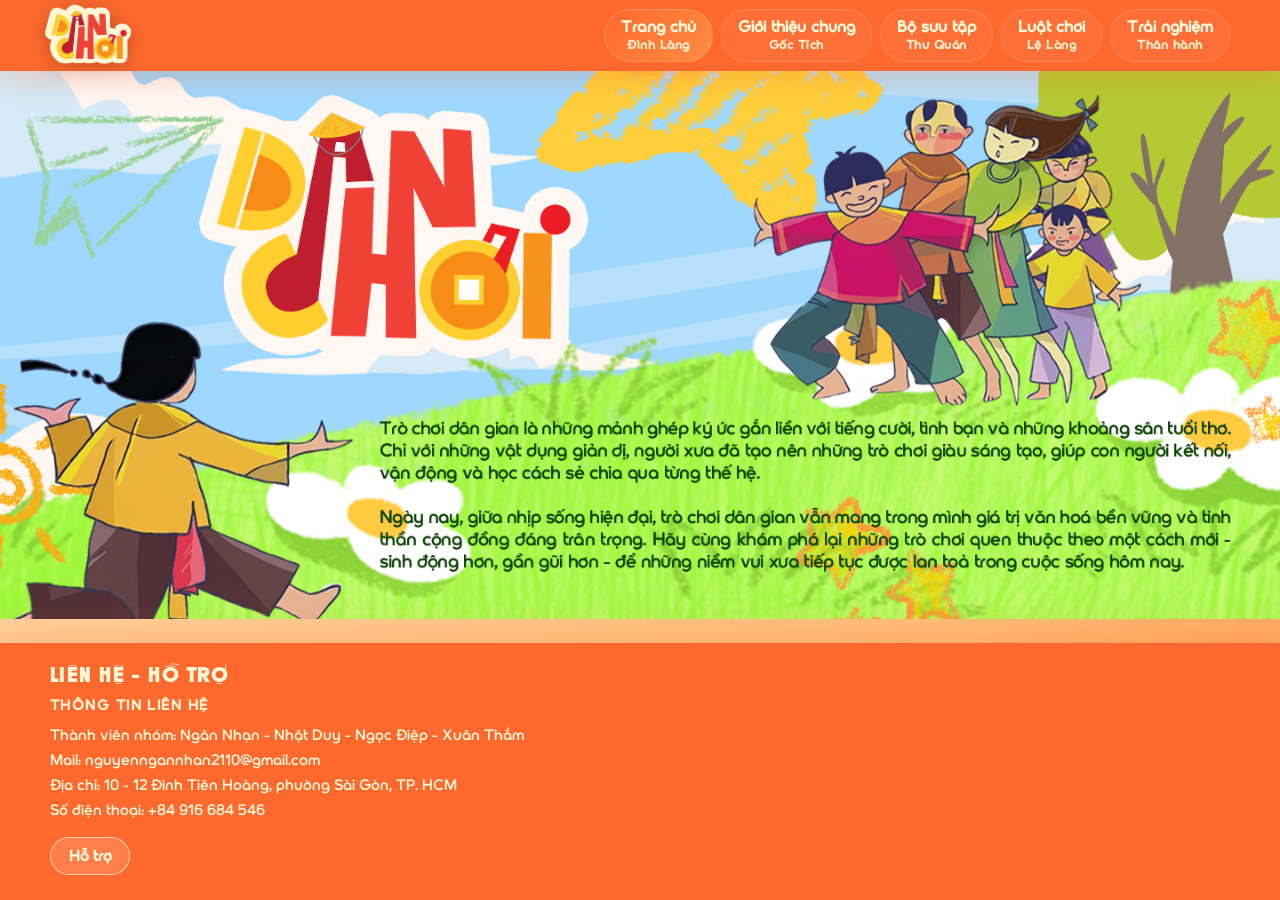
<file: index.html>
<!doctype html>
<html lang="vi">
  <head>
    <meta charset="UTF-8" />
    <meta name="viewport" content="width=device-width, initial-scale=1.0" />
    <link rel="icon" type="image/png" href="typo web.png" />
    <title>Dân Chơi - Trang chủ</title>
    <link rel="stylesheet" href="assets/css/style.css?v=20260408-66" />
  </head>
  <body>
    <header class="site-header">
      <div class="container">
        <h1><a href="index.html" aria-label="Về trang chủ"><img class="site-logo" src="typo web.png" alt="Dân gian" /></a></h1>
        <nav class="site-nav">
          <a href="index.html" class="active">Trang chủ<br /><small>Đình Làng</small></a>
          <a href="pages/goc-tich.html">Giới thiệu chung<br /><small>Gốc Tích</small></a>
          <a href="pages/phan-loai.html">Bộ sưu tập<br /><small>Thư Quán</small></a>
          <a href="pages/luat-choi.html">Luật chơi<br /><small>Lệ Làng</small></a>
          <a href="pages/trai-nghiem.html">Trải nghiệm<br /><small>Thân hành</small></a>
        </nav>
      </div>
    </header>

    <main class="home-banner" aria-label="Banner trang chủ">
      <img src="assets/images/dân chơi trang chủ 3.png" alt="Banner trò chơi dân gian" />
    </main>

    <footer class="site-footer">
      <div class="container">
        <h3>LIÊN HỆ - HỖ TRỢ</h3>
        <p class="site-footer__label">THÔNG TIN LIÊN HỆ</p>
        <ul class="site-footer__list">
          <li>Thành viên nhóm: Ngân Nhạn - Nhật Duy - Ngọc Điệp - Xuân Thắm</li>
          <li>Mail: nguyenngannhan2110@gmail.com</li>
          <li>Địa chỉ: 10 - 12 Đinh Tiên Hoàng, phường Sài Gòn, TP. HCM</li>
          <li>Số điện thoại: +84 916 684 546</li>
        </ul>
        <button type="button" class="site-footer__support-btn" data-support-open>Hỗ trợ</button>
      </div>
    </footer>

    <div class="support-modal" data-support-modal hidden>
      <div class="support-modal__dialog" role="dialog" aria-modal="true" aria-labelledby="support-modal-title">
        <button type="button" class="support-modal__close" aria-label="Đóng" data-support-close>&times;</button>
        <h3 id="support-modal-title">HỖ TRỢ</h3>
        <p>Trong trường hợp cần được hỗ trợ hoặc muốn đóng góp cho dự án, mời bạn điền các thông tin dưới đây để được hỗ trợ trong thời gian sớm nhất. Nhóm xin chân thành cảm ơn bạn!</p>
        <form class="support-modal__form" data-support-form>
          <label for="support-name">Họ tên:</label>
          <input id="support-name" name="name" type="text" required />

          <label for="support-phone">Số điện thoại:</label>
          <input id="support-phone" name="phone" type="tel" required />

          <label for="support-email">Email:</label>
          <input id="support-email" name="email" type="email" required />

          <label for="support-message">Hãy để lại lời nhắn cho chúng mình:</label>
          <textarea id="support-message" name="message" rows="4" required></textarea>

          <button type="submit" class="support-modal__submit">Gửi</button>
          <p class="support-modal__success" data-support-success hidden>Gửi thông tin thành công. Cảm ơn bạn đã liên hệ!</p>
        </form>
      </div>
    </div>

    <script src="assets/js/main.js?v=20260407-10"></script>
  </body>
</html>
</file>
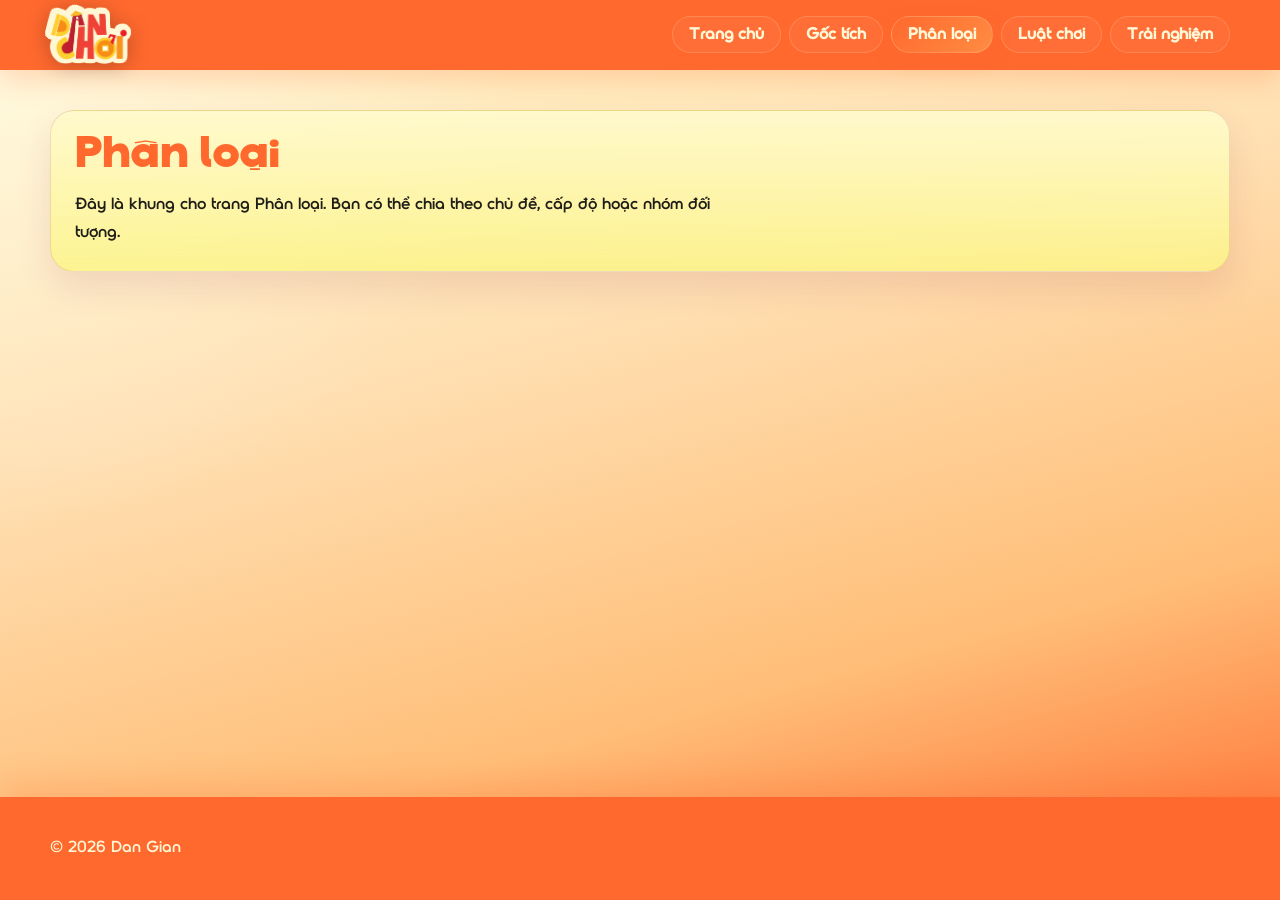
<file: pages/phan-loai.html>
<!doctype html>
<html lang="vi">
  <head>
    <meta charset="UTF-8" />
    <meta name="viewport" content="width=device-width, initial-scale=1.0" />
    <title>Dan Gian - Phan loai</title>
    <link rel="stylesheet" href="../assets/css/style.css?v=20260407-61" />
  </head>
  <body>
    <header class="site-header">
      <div class="container">
        <h1><a href="../index.html" aria-label="Về trang chủ"><img class="site-logo" src="../typo web.png" alt="Dân gian" /></a></h1>
        <nav class="site-nav">
          <a href="../index.html">Trang chủ</a>
          <a href="goc-tich.html">Gốc tích</a>
          <a href="phan-loai.html" class="active">Phân loại</a>
          <a href="luat-choi.html">Luật chơi</a>
          <a href="trai-nghiem.html">Trải nghiệm</a>
        </nav>
      </div>
    </header>

    <main class="container page-main">
      <section>
        <h2>Phân loại</h2>
        <p>Đây là khung cho trang Phân loại. Bạn có thể chia theo chủ đề, cấp độ hoặc nhóm đối tượng.</p>
      </section>
    </main>

    <footer class="site-footer">
      <div class="container">
        <p>© 2026 Dan Gian</p>
      </div>
    </footer>

    <script src="../assets/js/main.js"></script>
  </body>
</html>
</file>
<file: assets/css/style.css>
:root {
  --cream: #fcf485;
  --cream-soft: #fff9cc;
  --orange: #ff692e;
  --orange-deep: #d84f18;
  --beetroot: #8d2b52;
  --chilli-paper: #c91f4b;
  --pumpkin: #f68b1e;
  --lemon: #f9d71c;
  --light-green: #c8e86a;
  --lemon-green: #a8d83d;
  --lettuce: #4caf50;
  --farm-green: #1d6b3a;
  --sky: #a9c4ea;
  --navy: #15208c;
  --text: #1f1d17;
  --border: rgba(141, 43, 82, 0.14);
  --shadow: 0 16px 34px rgba(141, 43, 82, 0.12);
  --font-title: "HonoraBold", "Playfair Display", serif;
  --font-display: "HonoraBold", "Playfair Display", serif;
  --font-content: "DarleySans", Arial, sans-serif;
}

@font-face {
  font-family: "HonoraBold";
  src: url("../../fonts/Boleroesque-Honora-by-Josh-Manh-Nguyen.otf") format("opentype");
  font-weight: 400 900;
  font-style: normal;
  font-display: swap;
}

@font-face {
  font-family: "DarleySans";
  src: url("../../fonts/DarleySans-Regular.otf") format("opentype");
  font-weight: 400;
  font-style: normal;
  font-display: swap;
}

* {
  box-sizing: border-box;
}

html {
  min-height: 100%;
}

body {
  margin: 0;
  color: var(--text);
  font-family: var(--font-content);
  min-height: 100vh;
  display: flex;
  flex-direction: column;
  background:
    radial-gradient(circle at top left, rgba(255, 255, 255, 0.42), transparent 34%),
    linear-gradient(165deg, var(--cream-soft) 0%, #ffe0b3 38%, #ffbe78 72%, var(--orange) 100%);
  position: relative;
  isolation: isolate;
}

a {
  color: inherit;
  text-decoration: none;
}

img {
  max-width: 100%;
  display: block;
}

button,
input,
textarea,
select {
  font: inherit;
}

h1,
h2,
h3 {
  font-family: var(--font-title);
}

p,
span,
li {
  font-family: var(--font-content);
}

.container {
  width: min(1180px, calc(100% - 2rem));
  margin-inline: auto;
}

.site-header {
  position: relative;
  z-index: 10;
  background: #ff692e;
  backdrop-filter: blur(10px);
  box-shadow: 0 10px 28px rgba(255, 105, 46, 0.24);
}

.site-header .container {
  display: flex;
  align-items: center;
  justify-content: space-between;
  gap: 1rem;
  padding: 0.55rem 0;
}

.site-header h1 {
  margin: 0;
  line-height: 0;
}

.site-header h1 a {
  display: block;
}

.site-logo {
  display: block;
  width: auto;
  height: clamp(34px, 4.8vw, 52px);
  filter:
    drop-shadow(2px 0 0 #fff7d5)
    drop-shadow(-2px 0 0 #fff7d5)
    drop-shadow(0 2px 0 #fff7d5)
    drop-shadow(0 -2px 0 #fff7d5)
    drop-shadow(1.5px 1.5px 0 #fff7d5)
    drop-shadow(-1.5px 1.5px 0 #fff7d5)
    drop-shadow(1.5px -1.5px 0 #fff7d5)
    drop-shadow(-1.5px -1.5px 0 #fff7d5)
    drop-shadow(0 3px 10px rgba(0, 0, 0, 0.24));
  transition: transform 0.2s ease, filter 0.2s ease;
}

.site-header h1:hover .site-logo {
  transform: translateY(-1px) scale(1.02);
  filter:
    drop-shadow(2px 0 0 #ffffff)
    drop-shadow(-2px 0 0 #ffffff)
    drop-shadow(0 2px 0 #ffffff)
    drop-shadow(0 -2px 0 #ffffff)
    drop-shadow(1.5px 1.5px 0 #ffffff)
    drop-shadow(-1.5px 1.5px 0 #ffffff)
    drop-shadow(1.5px -1.5px 0 #ffffff)
    drop-shadow(-1.5px -1.5px 0 #ffffff)
    drop-shadow(0 4px 12px rgba(0, 0, 0, 0.28));
}

.site-nav {
  display: flex;
  flex-wrap: wrap;
  justify-content: flex-end;
  gap: 0.5rem;
}

.site-nav a {
  padding: 0.55rem 1rem;
  border-radius: 999px;
  color: #fff7d5;
  border: 1px solid rgba(255, 247, 213, 0.18);
  background: rgba(255, 255, 255, 0.04);
  font-size: 1rem;
  font-weight: 700;
  line-height: 1.1;
  text-align: center;
  transition: transform 0.2s ease, color 0.2s ease, background-color 0.2s ease, border-color 0.2s ease, box-shadow 0.2s ease;
}

.site-nav a small {
  display: block;
  margin-top: 0.15rem;
  font-size: 0.78rem;
  font-weight: 600;
  letter-spacing: 0.04em;
  opacity: 0.92;
}

.home-banner {
  width: 100vw;
  height: auto;
  margin: 0;
  overflow: hidden;
  display: block;
}

.home-banner img {
  width: 100vw;
  height: auto;
  object-fit: contain;
  object-position: center;
}

.site-nav a:hover {
  color: #ffffff;
  border-color: rgba(255, 247, 213, 0.45);
  background: rgba(255, 255, 255, 0.1);
  transform: translateY(-1px);
}

.site-nav a.active {
  background: linear-gradient(135deg, var(--orange) 0%, #ff8c42 100%);
  color: #fff7d5;
  box-shadow: 0 8px 18px rgba(255, 105, 46, 0.28);
  border-color: rgba(255, 247, 213, 0.2);
}

.page-main {
  padding: 2.5rem 0 4rem;
  flex: 1 0 auto;
}

.hero,
section {
  background: linear-gradient(180deg, rgba(255, 249, 204, 0.96), rgba(252, 244, 133, 0.82));
  border: 1px solid var(--border);
  border-radius: 24px;
  padding: 1.5rem;
  box-shadow: var(--shadow);
}

.hero h2,
section h2 {
  margin-top: 0;
  margin-bottom: 0.75rem;
  color: #ff692e;
  font-family: var(--font-display);
  font-size: clamp(1.8rem, 3vw, 2.6rem);
  line-height: 1.05;
}

.hero p,
section p {
  max-width: 68ch;
  margin-bottom: 0;
  font-size: 1.02rem;
  line-height: 1.7;
}

.hero {
  border-left: 10px solid var(--orange);
  background:
    linear-gradient(135deg, rgba(255, 105, 46, 0.14), transparent 35%),
    linear-gradient(180deg, rgba(255, 249, 204, 0.94), rgba(252, 244, 133, 0.82));
}

.hero::after {
  content: "";
  display: block;
  width: min(120px, 18vw);
  height: 10px;
  margin-top: 1rem;
  border-radius: 999px;
  background: linear-gradient(90deg, var(--lemon), var(--pumpkin), var(--lettuce), var(--farm-green));
}

.section-heading {
  margin-bottom: 1rem;
}

.rules-section h2,
.rule-modal__dialog h3 {
  font-family: var(--font-title);
}

.rules-section p,
.rule-modal__eyebrow,
.rule-modal__dialog p {
  font-family: var(--font-content);
}

.rules-section {
  overflow: visible;
  background: transparent;
  border: 0;
  box-shadow: none;
  padding: 0;
}

.rules-carousel {
  margin-top: 1rem;
  position: relative;
  width: 100%;
  overflow: hidden;
  padding-inline: 0.25rem;
}

.rules-carousel.swiper {
  overflow: visible;
}

.rules-carousel .swiper-button-lock {
  display: none !important;
}

.rules-carousel .swiper-wrapper {
  align-items: center;
  padding: 0.15rem 0 0.8rem;
}

.rules-carousel .swiper-slide {
  width: min(440px, 41vw);
  height: auto;
  display: flex;
  opacity: 0.45;
  transform: scale(0.9);
  transition: transform 0.35s ease, opacity 0.35s ease, filter 0.35s ease;
}

.rules-carousel .swiper-slide-active {
  z-index: 2;
  opacity: 1;
  transform: scale(1);
}

.rules-carousel .swiper-slide-active .rule-card {
  transform: scale(1.18);
  box-shadow: 0 28px 58px rgba(141, 43, 82, 0.14);
}

.rule-card {
  width: 100%;
  border: 0;
  border-radius: 28px;
  background: transparent;
  box-shadow: none;
  padding: 0;
  display: block;
  overflow: hidden;
  cursor: pointer;
  outline: none;
  transition: transform 0.35s ease, opacity 0.35s ease, filter 0.35s ease, box-shadow 0.35s ease;
}

.rule-card:focus-visible {
  box-shadow: 0 0 0 3px rgba(255, 105, 46, 0.35), 0 26px 52px rgba(141, 43, 82, 0.18);
}

.rule-image {
  width: 100%;
  height: 400px;
  object-fit: contain;
  background: transparent;
}

.rule-modal {
  position: fixed;
  inset: 0;
  display: grid;
  place-items: center;
  padding: 1rem;
  z-index: 50;
}

.rule-modal[hidden] {
  display: none;
}

.rule-modal__overlay {
  position: absolute;
  inset: 0;
  background: rgba(0, 0, 0, 0.38);
  backdrop-filter: blur(2px);
}

.rule-modal__dialog {
  position: relative;
  z-index: 1;
  width: auto;
  max-height: 92vh;
  overflow: visible;
  padding: 0;
  border: 0;
  background: transparent;
  box-shadow: none;
}

.rule-modal__eyebrow {
  margin: 0 0 0.5rem;
  color: var(--chilli-paper);
  font-weight: 700;
  letter-spacing: 0.08em;
  text-transform: uppercase;
  font-size: 0.8rem;
}

.rule-modal__dialog h3 {
  margin: 0 2.2rem 0.75rem 0;
  color: #ff692e;
  font-size: clamp(1.5rem, 3vw, 2rem);
}

.rule-modal__dialog p:last-child {
  margin-bottom: 0;
  line-height: 1.75;
  font-size: 1rem;
}

.rule-modal__media {
  margin: 0;
  perspective: 1300px;
}

.rule-flip {
  position: relative;
  max-width: min(92vw, 760px);
  width: min(92vw, 760px);
  aspect-ratio: 3 / 4;
  max-height: 88vh;
}

.rule-flip__inner {
  position: relative;
  width: 100%;
  height: 100%;
  transform-style: preserve-3d;
  transition: transform 0.72s cubic-bezier(0.22, 1, 0.36, 1);
  will-change: transform;
}

.rule-flip.is-flipped .rule-flip__inner {
  transform: rotateY(180deg);
}

.rule-flip__face {
  position: absolute;
  inset: 0;
  backface-visibility: hidden;
}

.rule-flip__face--back {
  transform: rotateY(180deg);
}

.rule-flip__face img {
  display: block;
  width: 100%;
  height: 100%;
  border-radius: 0;
  border: 0;
  box-shadow: none;
  object-fit: contain;
}

.rule-modal__fallback {
  margin-top: 0.9rem;
}

.rule-modal__eyebrow,
.rule-modal__dialog h3,
.rule-modal__fallback,
.rule-modal__close {
  display: none;
}

.rule-modal__close {
  position: absolute;
  top: 0.85rem;
  right: 0.85rem;
  width: 2.3rem;
  height: 2.3rem;
  border: 0;
  border-radius: 999px;
  background: linear-gradient(135deg, var(--beetroot), var(--chilli-paper));
  color: #fff7d5;
  font-size: 1.4rem;
  line-height: 1;
  cursor: pointer;
}

.site-footer {
  position: relative;
  overflow: hidden;
  margin-top: auto;
  border-top: 1px solid rgba(255, 105, 46, 0.5);
  padding: 1.35rem 0 1.55rem;
  background: #ff692e;
  color: #fff7d5;
  backdrop-filter: blur(10px);
  box-shadow: 0 -14px 30px rgba(255, 105, 46, 0.2);
}

.site-footer::before {
  content: "";
  position: absolute;
  inset: 0 0 auto;
  height: 6px;
  background: #ff692e;
}

.site-footer .container {
  display: flex;
  flex-direction: column;
  align-items: flex-start;
  gap: 0.4rem;
  text-align: left;
}

.site-footer h3 {
  margin: 0;
  font-size: 1.12rem;
  letter-spacing: 0.08em;
  text-transform: uppercase;
  color: #fff7d5;
}

.site-footer__label {
  margin: 0;
  font-size: 0.9rem;
  font-weight: 700;
  letter-spacing: 0.1em;
  text-transform: uppercase;
  color: rgba(255, 247, 213, 0.95);
}

.site-footer__list {
  margin: 0.2rem 0 0;
  padding: 0;
  list-style: none;
  display: grid;
  gap: 0.28rem;
}

.site-footer__list li {
  margin: 0;
  font-size: 0.95rem;
  line-height: 1.35;
}

.site-footer__support-btn {
  margin-top: 0.6rem;
  border: 1px solid rgba(255, 247, 213, 0.7);
  border-radius: 999px;
  background: rgba(255, 255, 255, 0.14);
  color: #fff7d5;
  padding: 0.45rem 1.1rem;
  font-size: 0.95rem;
  font-weight: 700;
  cursor: pointer;
  transition: transform 0.2s ease, background-color 0.2s ease, box-shadow 0.2s ease;
}

.site-footer__support-btn:hover {
  transform: translateY(-1px);
  background: rgba(255, 255, 255, 0.24);
  box-shadow: 0 10px 18px rgba(141, 43, 82, 0.14);
}

.support-modal {
  position: fixed;
  inset: 0;
  z-index: 60;
  display: grid;
  place-items: center;
  padding: 1rem;
  background: rgba(21, 32, 140, 0.45);
}

.support-modal[hidden] {
  display: none !important;
}

.support-modal__dialog {
  width: min(100%, 620px);
  border-radius: 18px;
  border: 1px solid rgba(141, 43, 82, 0.24);
  background: linear-gradient(180deg, rgba(255, 249, 204, 0.98), rgba(252, 244, 133, 0.95));
  box-shadow: 0 20px 44px rgba(21, 32, 140, 0.25);
  padding: 1.1rem 1.1rem 1.2rem;
  position: relative;
}

.support-modal__close {
  position: absolute;
  top: 0.7rem;
  right: 0.7rem;
  z-index: 2;
  border: 0;
  width: 2rem;
  height: 2rem;
  border-radius: 999px;
  background: rgba(141, 43, 82, 0.12);
  color: var(--beetroot);
  font-size: 1.2rem;
  line-height: 1;
  cursor: pointer;
}

.support-modal__dialog h3 {
  margin: 0;
  color: var(--beetroot);
  font-size: 1.2rem;
}

.support-modal__dialog p {
  margin: 0.55rem 0 0.9rem;
  font-size: 0.95rem;
  line-height: 1.45;
  color: var(--text);
}

.support-modal__form {
  display: grid;
  gap: 0.45rem;
}

.support-modal__form label {
  font-weight: 700;
  color: var(--beetroot);
}

.support-modal__form input,
.support-modal__form textarea {
  width: 100%;
  border: 1px solid rgba(141, 43, 82, 0.28);
  border-radius: 10px;
  padding: 0.55rem 0.65rem;
  font: inherit;
  color: var(--text);
  background: rgba(255, 255, 255, 0.85);
}

.support-modal__submit {
  margin-top: 0.35rem;
  justify-self: start;
  border: 0;
  border-radius: 999px;
  background: #ff692e;
  color: #fff7d5;
  font-weight: 700;
  padding: 0.5rem 1.1rem;
  cursor: pointer;
}

.support-modal__success {
  margin: 0.35rem 0 0;
  color: #167c3a;
  font-weight: 700;
}

.rps-section {
  position: relative;
  overflow: hidden;
}

.rps-heading h2 {
  margin-bottom: 0.4rem;
}

.rps-heading p {
  margin-top: 0;
  margin-bottom: 1rem;
  max-width: none;
  white-space: nowrap;
}

.rps-scoreboard {
  display: grid;
  grid-template-columns: repeat(3, minmax(0, 1fr));
  gap: 0.75rem;
  margin-bottom: 1.2rem;
}

.score-item {
  border: 1px solid rgba(141, 43, 82, 0.2);
  border-radius: 16px;
  background: rgba(255, 255, 255, 0.66);
  padding: 0.7rem 0.9rem;
  text-align: center;
}

.score-item span {
  display: block;
  font-size: 0.9rem;
  font-weight: 600;
  color: var(--beetroot);
}

.score-item strong {
  display: block;
  margin-top: 0.3rem;
  font-size: 1.5rem;
  color: var(--text);
}

.rps-table {
  display: grid;
  grid-template-columns: minmax(0, 1.35fr) minmax(0, 1fr);
  gap: 1rem;
  align-items: stretch;
}

.rps-player-panel h3,
.rps-arena .duel-label {
  margin-top: 0;
  margin-bottom: 0.8rem;
  color: #ff692e;
  font-size: 1.15rem;
}

.card-hand {
  display: grid;
  grid-template-columns: repeat(3, minmax(82px, 110px));
  justify-content: center;
  gap: 0.7rem;
}

.choice-card {
  position: relative;
  border: 2px solid transparent;
  border-radius: 14px;
  padding: 0;
  cursor: pointer;
  overflow: hidden;
  background: rgba(255, 255, 255, 0.72);
  box-shadow: 0 10px 24px rgba(141, 43, 82, 0.1);
  transition: transform 0.2s ease, box-shadow 0.2s ease, border-color 0.2s ease;
}

.choice-label {
  position: absolute;
  left: 0.6rem;
  bottom: 0.55rem;
  padding: 0.18rem 0.55rem;
  border-radius: 999px;
  background: rgba(21, 32, 140, 0.86);
  color: #fff7d5;
  font-size: 0.82rem;
  font-weight: 700;
  letter-spacing: 0.02em;
}

.choice-card img,
.duel-card img {
  width: 100%;
  aspect-ratio: 3 / 4;
  object-fit: cover;
  display: block;
}

.choice-card:hover:not(:disabled) {
  transform: translateY(-4px);
  border-color: rgba(255, 105, 46, 0.48);
  box-shadow: 0 16px 28px rgba(141, 43, 82, 0.16);
}

.choice-card.is-selected {
  border-color: var(--orange);
  transform: translateY(-3px) scale(1.01);
}

.choice-card:disabled {
  cursor: not-allowed;
  opacity: 0.84;
}

.rps-player-panel,
.rps-arena {
  border: 1px solid rgba(141, 43, 82, 0.18);
  border-radius: 18px;
  background: rgba(255, 255, 255, 0.56);
  padding: 0.9rem;
}

.rps-player-panel {
  display: flex;
  flex-direction: column;
  justify-content: center;
}

.rps-arena {
  display: flex;
  flex-direction: column;
  align-items: center;
  justify-content: center;
  text-align: center;
}

.duel-cards {
  width: min(460px, 100%);
  display: grid;
  grid-template-columns: repeat(2, minmax(96px, 145px));
  justify-content: center;
  gap: 0.9rem;
  margin-bottom: 0.85rem;
}

.duel-card {
  border-radius: 14px;
  overflow: hidden;
  box-shadow: 0 10px 20px rgba(141, 43, 82, 0.12);
  border: 1px solid rgba(141, 43, 82, 0.14);
  background: rgba(255, 255, 255, 0.88);
  perspective: 900px;
}

.duel-card img {
  backface-visibility: hidden;
  transform-origin: center;
}

.duel-card.is-flipping img {
  animation: duel-flip 0.42s ease-in-out;
}

.duel-card--user.is-fighting {
  animation: clash-user 0.55s ease;
}

.duel-card--cpu.is-fighting {
  animation: clash-cpu 0.55s ease;
}

.duel-card--cpu.is-thrown {
  animation: throw-cpu 0.52s ease;
}

.round-result {
  margin: 0.2rem 0 0.25rem;
  min-height: 1.6em;
  font-size: 1rem;
  font-weight: 700;
  color: var(--beetroot);
}

.round-note {
  margin-top: 0;
  margin-bottom: 0.85rem;
  font-size: 0.9rem;
}

.rps-restart,
.game-overlay__dialog button {
  border: 0;
  border-radius: 999px;
  padding: 0.55rem 1rem;
  color: #fff8e0;
  font-weight: 700;
  background: linear-gradient(135deg, var(--orange), #ff8642);
  cursor: pointer;
  box-shadow: 0 10px 20px rgba(255, 105, 46, 0.25);
}

.rps-restart:hover,
.game-overlay__dialog button:hover {
  filter: brightness(1.05);
}

.game-overlay {
  position: absolute;
  inset: 0;
  display: grid;
  place-items: center;
  background: rgba(18, 16, 24, 0.54);
  border-radius: 24px;
}

.game-overlay[hidden] {
  display: none;
}

.game-overlay__dialog {
  width: min(420px, calc(100% - 1.5rem));
  border-radius: 20px;
  padding: 1.2rem;
  background: linear-gradient(180deg, #fff8db, #ffeeb8);
  text-align: center;
  box-shadow: 0 16px 30px rgba(0, 0, 0, 0.22);
}

.game-overlay__dialog h3 {
  margin: 0 0 0.5rem;
  color: #ff692e;
}

.game-overlay__dialog p {
  margin: 0 0 0.95rem;
}

.folk-page {
  display: grid;
  gap: 1.4rem;
}

.folk-hero,
.timeline-section {
  position: relative;
  overflow: hidden;
}

.folk-hero {
  display: grid;
  grid-template-columns: minmax(0, 1.1fr) minmax(320px, 0.9fr);
  gap: clamp(1rem, 3vw, 2rem);
  align-items: stretch;
  padding: clamp(1.2rem, 2.5vw, 2rem);
  border-radius: 30px;
  background:
    radial-gradient(circle at 18% 12%, rgba(255, 255, 255, 0.72), transparent 28%),
    radial-gradient(circle at 82% 22%, rgba(141, 43, 82, 0.1), transparent 20%),
    linear-gradient(135deg, rgba(255, 249, 204, 0.96), rgba(252, 244, 133, 0.84));
}

.folk-hero::before {
  content: "";
  position: absolute;
  inset: 0;
  pointer-events: none;
  background:
    radial-gradient(circle at 26px 26px, rgba(141, 43, 82, 0.05) 0 2px, transparent 3px 18px),
    radial-gradient(circle at 75% 15%, rgba(29, 107, 58, 0.06) 0 2px, transparent 3px 18px),
    linear-gradient(90deg, transparent 49.5%, rgba(29, 107, 58, 0.08) 50%, transparent 50.5%);
  mask-image: linear-gradient(180deg, rgba(0, 0, 0, 0.7), transparent 96%);
}

.folk-hero__copy,
.folk-hero__media {
  position: relative;
  z-index: 1;
}

.folk-brand {
  display: flex;
  align-items: center;
  gap: 1rem;
  margin-bottom: 1rem;
}

.folk-brand__mark {
  width: 74px;
  height: 74px;
  border-radius: 22px;
  display: grid;
  place-items: center;
  background: linear-gradient(135deg, rgba(141, 43, 82, 0.98), rgba(255, 105, 46, 0.94));
  color: #fff7d5;
  box-shadow: 0 16px 26px rgba(141, 43, 82, 0.22);
  flex: none;
}

.folk-brand__mark svg {
  width: 44px;
  height: 44px;
}

.folk-brand__eyebrow {
  margin: 0 0 0.25rem;
  color: var(--farm-green);
  font-size: 0.76rem;
  font-weight: 700;
  letter-spacing: 0.18em;
  text-transform: uppercase;
}

.folk-hero__copy h2 {
  margin: 0;
  color: #ff692e;
  font-size: clamp(0.98rem, 2.22vw, 1.95rem);
  line-height: 0.96;
}

.folk-hero__copy .folk-brand-title {
  color: #ff692e;
}

.folk-copy-card {
  margin-top: 1rem;
  padding: 1rem 1.1rem;
  border-radius: 22px;
  border: 1px solid rgba(141, 43, 82, 0.14);
  background: rgba(255, 255, 255, 0.68);
  box-shadow: 0 12px 24px rgba(141, 43, 82, 0.08);
  display: grid;
  align-content: start;
  gap: 0.18rem;
}

.folk-copy-card h3 {
  margin: 0 0 0.55rem;
  color: #ff692e;
  font-family: var(--font-title);
  font-size: 1.25rem;
}

.timeline-card__title-image {
  width: min(295px, 100%);
  height: clamp(34px, 3.8vw, 50px);
  overflow: hidden;
  line-height: 0;
}

.folk-copy-card p {
  margin: 0;
  line-height: 1.72;
}

.folk-brand-title {
  margin: 0 0 0.4rem;
  color: #ff692e;
  font-size: clamp(0.86rem, 1.96vw, 1.72rem);
  line-height: 0.96;
}

.folk-copy-card__title {
  margin: 0 0 0.55rem;
  color: #ff692e;
  font-size: 1.25rem;
  line-height: 1.08;
}

.timeline-card__title {
  margin: 0 0 0.55rem;
  color: #ff692e;
  font-size: 1.5rem;
  line-height: 1.08;
}

.folk-pills {
  display: flex;
  flex-wrap: wrap;
  gap: 0.75rem;
  margin-top: 1.2rem;
}

.folk-pill {
  display: inline-flex;
  align-items: center;
  gap: 0.65rem;
  padding: 0.8rem 1rem;
  border-radius: 999px;
  border: 1px solid rgba(141, 43, 82, 0.14);
  background: rgba(255, 255, 255, 0.88);
  box-shadow: 0 10px 18px rgba(141, 43, 82, 0.08);
  font-weight: 700;
  transition: transform 0.2s ease, border-color 0.2s ease, background-color 0.2s ease, box-shadow 0.2s ease;
}

.folk-pill svg {
  width: 1.1rem;
  height: 1.1rem;
  flex: none;
  color: var(--beetroot);
}

.folk-pill:hover {
  transform: translateY(-2px);
  border-color: rgba(255, 105, 46, 0.42);
  background: linear-gradient(135deg, rgba(255, 105, 46, 0.08), rgba(255, 255, 255, 0.98));
  box-shadow: 0 16px 24px rgba(141, 43, 82, 0.12);
}

.folk-hero__media {
  min-height: 100%;
}

.folk-media-card {
  position: relative;
  margin: 0;
  width: 100%;
  height: 100%;
  min-height: 0;
  border-radius: 28px;
  overflow: hidden;
  border: 1px solid rgba(141, 43, 82, 0.14);
  background: linear-gradient(180deg, rgba(21, 32, 140, 0.08), rgba(255, 255, 255, 0.96));
  box-shadow: var(--shadow);
  isolation: isolate;
}

.folk-media-card::before {
  content: "";
  position: absolute;
  inset: 0;
  pointer-events: none;
  background:
    linear-gradient(135deg, rgba(141, 43, 82, 0.05), transparent 35%),
    radial-gradient(circle at 18% 14%, rgba(255, 255, 255, 0.18), transparent 18%);
  z-index: 1;
}

.folk-media-card__badge {
  position: absolute;
  top: 1rem;
  left: 1rem;
  z-index: 2;
  padding: 0.45rem 0.75rem;
  border-radius: 999px;
  background: rgba(141, 43, 82, 0.92);
  color: #fff7d5;
  font-size: 0.76rem;
  font-weight: 700;
  letter-spacing: 0.05em;
  text-transform: uppercase;
  box-shadow: 0 10px 18px rgba(0, 0, 0, 0.16);
}

.folk-media-card__image {
  width: 100%;
  height: 100%;
  min-height: 0;
  aspect-ratio: auto;
  object-fit: cover;
  object-position: center;
  display: block;
  transform: none;
  animation: none;
}

.folk-media-card__overlay {
  position: absolute;
  inset: auto 1rem 1rem;
  z-index: 2;
  display: flex;
  align-items: flex-end;
  justify-content: space-between;
  gap: 1rem;
  padding: 1rem;
  border-radius: 22px;
  background: linear-gradient(180deg, rgba(15, 15, 15, 0), rgba(15, 15, 15, 0.62));
  color: #fff7d5;
}

.folk-media-card__play {
  width: 64px;
  height: 64px;
  border-radius: 999px;
  display: grid;
  place-items: center;
  background: rgba(252, 244, 133, 0.95);
  color: var(--beetroot);
  font-size: 1.1rem;
  font-weight: 800;
  box-shadow: 0 12px 24px rgba(0, 0, 0, 0.24);
  flex: none;
}

.folk-media-card__overlay p {
  margin: 0;
  max-width: 16ch;
  font-family: var(--font-title);
  font-size: 1.05rem;
  line-height: 1.25;
}

.folk-hero--origin .folk-copy-card--origin {
  border-left: 4px solid var(--orange);
}

.folk-hero--origin {
  grid-template-columns: minmax(0, 1fr) minmax(0, 1fr);
  gap: clamp(1rem, 2.2vw, 1.6rem);
  align-items: stretch;
}

.folk-hero--origin .folk-hero__copy {
  max-width: none;
}

.folk-hero--origin .folk-hero__media {
  display: flex;
  align-items: stretch;
  justify-content: stretch;
}

.timeline-section {
  overflow: visible;
  padding: clamp(0.85rem, 1.8vw, 1.35rem);
  border-radius: 30px;
  background:
    radial-gradient(circle at 8% 8%, rgba(255, 255, 255, 0.62), transparent 24%),
    linear-gradient(180deg, rgba(255, 255, 255, 0.76), rgba(252, 244, 133, 0.82));
}

.section-kicker {
  margin: 0 0 0.6rem;
  color: #ff692e;
  font-family: var(--font-title);
  font-size: clamp(0.98rem, 2.22vw, 1.95rem);
  line-height: 0.96;
  font-weight: 700;
  letter-spacing: 0;
  text-transform: none;
}

.section-kicker {
  width: 100%;
  max-width: none;
}

.folk-brand-image,
.text-word-image,
.text-word-image--hero,
.text-word-image--kicker,
.folk-copy-card__title-image,
.timeline-card__title-image {
  display: none;
}

@media (max-width: 900px) {
  .folk-hero--origin {
    grid-template-columns: 1fr;
    gap: 0.9rem;
  }

  .folk-hero--origin .folk-hero__media {
    width: min(560px, 100%);
    justify-self: center;
  }
}

.sr-only {
  position: absolute;
  width: 1px;
  height: 1px;
  padding: 0;
  margin: -1px;
  overflow: hidden;
  clip: rect(0, 0, 0, 0);
  white-space: nowrap;
  border: 0;
}

.timeline-section h2 {
  margin-bottom: 0;
}

.timeline-section__title {
  margin: 0 0 1rem;
  color: #ff692e;
  font-family: var(--font-title);
  font-size: clamp(1.4rem, 2.6vw, 2.2rem);
  line-height: 1.08;
}

.folk-timeline {
  position: relative;
  display: grid;
  grid-template-columns: minmax(0, 1fr) minmax(220px, 320px) minmax(0, 1fr);
  gap: clamp(1rem, 3vw, 2rem);
  align-items: start;
  padding: 0.15rem 0 0.45rem;
}

.folk-timeline__rail {
  position: absolute;
  top: 0;
  bottom: 0;
  left: 50%;
  width: 6px;
  transform: translateX(-50%);
  border-radius: 999px;
  background: linear-gradient(180deg, var(--orange), var(--beetroot));
  box-shadow: 0 0 0 12px rgba(255, 105, 46, 0.06);
}

.folk-timeline__center {
  grid-column: 2;
  grid-row: 1 / span 3;
  margin: 0;
  display: grid;
  place-items: center;
  position: sticky;
  top: calc(50vh - 150px);
  align-self: start;
  z-index: 1;
}

.folk-timeline__orb {
  position: relative;
  width: min(100%, 270px);
  aspect-ratio: 1;
  padding: 0.7rem;
  border-radius: 50%;
  background:
    radial-gradient(circle at 32% 28%, rgba(255, 255, 255, 0.92), rgba(255, 255, 255, 0.55) 30%, rgba(252, 244, 133, 0.96) 62%, rgba(255, 105, 46, 0.24) 100%);
  box-shadow: 0 22px 44px rgba(141, 43, 82, 0.14);
  border: 1px solid rgba(141, 43, 82, 0.12);
  overflow: hidden;
}

.folk-timeline__orb::before,
.folk-timeline__orb::after {
  content: "";
  position: absolute;
  inset: 8px;
  border-radius: 50%;
  border: 1px dashed rgba(141, 43, 82, 0.15);
}

.folk-timeline__orb::after {
  inset: 22px;
  border-style: solid;
  border-color: rgba(29, 107, 58, 0.18);
}

.folk-timeline__orb-ring {
  position: absolute;
  inset: 14px;
  border-radius: 50%;
  border: 7px solid rgba(255, 255, 255, 0.34);
  mix-blend-mode: screen;
}

.folk-timeline__orb img {
  position: relative;
  z-index: 1;
  width: 100%;
  height: 100%;
  object-fit: cover;
  object-position: center;
  border-radius: 50%;
  filter: drop-shadow(0 18px 20px rgba(141, 43, 82, 0.16));
  transform: none;
  animation: none;
}

.timeline-card {
  position: relative;
  padding: 1.15rem 1.2rem;
  border-radius: 26px;
  border: 1px solid rgba(141, 43, 82, 0.14);
  background: rgba(255, 255, 255, 0.78);
  box-shadow: 0 14px 24px rgba(141, 43, 82, 0.1);
}

.timeline-card::after {
  content: "";
  position: absolute;
  top: 1.35rem;
  width: 18px;
  height: 18px;
  border-radius: 50%;
  background: var(--cream);
  border: 4px solid var(--orange);
  box-shadow: 0 0 0 8px rgba(255, 105, 46, 0.12);
}

.timeline-card--left {
  grid-column: 1;
  justify-self: end;
  max-width: 520px;
}

.timeline-card--left:not(.timeline-card--final) {
  grid-row: 1;
}

.timeline-card--right {
  grid-column: 3;
  grid-row: 2;
  justify-self: start;
  max-width: 520px;
}

.timeline-card--final {
  grid-column: 1;
  grid-row: 3;
}

.timeline-card--left::after {
  right: -1.45rem;
}

.timeline-card--right::after {
  left: -1.45rem;
}

.timeline-card__tag {
  display: inline-flex;
  align-items: center;
  gap: 0.4rem;
  margin-bottom: 0.65rem;
  padding: 0.34rem 0.68rem;
  border-radius: 999px;
  background: rgba(141, 43, 82, 0.08);
  color: var(--beetroot);
  font-size: 0.78rem;
  font-weight: 700;
  letter-spacing: 0.03em;
}

.timeline-card__tag svg {
  width: 0.95rem;
  height: 0.95rem;
  flex: none;
  color: var(--beetroot);
}

.timeline-card h3 {
  margin: 0 0 0.55rem;
  color: #ff692e;
  font-family: var(--font-title);
  font-size: 1.5rem;
}

.timeline-card p {
  margin: 0;
  line-height: 1.82;
}

.timeline-card__example {
  margin-top: 0.85rem;
  padding-top: 0.85rem;
  border-top: 1px dashed rgba(141, 43, 82, 0.2);
}

.timeline-card--final {
  margin-bottom: 0.2rem;
}

.folk-timeline.is-half-flow .timeline-card--left:not(.timeline-card--final),
.folk-timeline.is-half-flow .timeline-card--right,
.folk-timeline.is-half-flow .timeline-card--final {
  grid-row: 1;
  margin-top: 0;
}

@keyframes folk-float {
  0% {
    transform: translateY(0) scale(1);
  }

  50% {
    transform: translateY(-8px) scale(1.02);
  }

  100% {
    transform: translateY(0) scale(1);
  }
}

@keyframes folk-media-drift {
  0% {
    transform: scale(1.03) translateY(0);
  }

  100% {
    transform: scale(1.07) translateY(-10px);
  }
}

@keyframes clash-user {
  0% {
    transform: translateX(-28px) scale(0.95);
  }

  62% {
    transform: translateX(6px) scale(1.03);
  }

  100% {
    transform: translateX(0) scale(1);
  }
}

@keyframes clash-cpu {
  0% {
    transform: translateX(28px) scale(0.95);
  }

  62% {
    transform: translateX(-6px) scale(1.03);
  }

  100% {
    transform: translateX(0) scale(1);
  }
}

@keyframes throw-cpu {
  0% {
    transform: translateY(-40px) rotate(-9deg) scale(0.84);
    opacity: 0;
  }

  70% {
    transform: translateY(5px) rotate(3deg) scale(1.03);
    opacity: 1;
  }

  100% {
    transform: translateY(0) rotate(0) scale(1);
    opacity: 1;
  }
}

@keyframes duel-flip {
  0% {
    transform: rotateY(0deg);
  }

  50% {
    transform: rotateY(90deg);
  }

  100% {
    transform: rotateY(0deg);
  }
}

@keyframes modal-pop {
  from {
    transform: translateY(14px) scale(0.96);
    opacity: 0;
  }

  to {
    transform: translateY(0) scale(1);
    opacity: 1;
  }
}

@media (max-width: 640px) {
  .site-header .container {
    align-items: flex-start;
    flex-direction: column;
  }

  .site-nav {
    justify-content: flex-start;
  }

  .site-nav a {
    padding: 0.5rem 0.75rem;
  }

  .hero,
  section {
    border-radius: 20px;
    padding: 1.15rem;
  }

  .rules-carousel {
    padding-inline: 0;
  }

  .rules-carousel .swiper-slide {
    width: min(380px, 94vw);
  }

  .rules-carousel .swiper-slide-active .rule-card {
    transform: scale(1.12);
  }

  .rule-image {
    height: 350px;
  }

  .rules-carousel .swiper-slide:hover {
    transform: scale(0.95);
  }

  .rules-nav {
    width: 2.5rem;
    height: 2.5rem;
    font-size: 1.4rem;
  }

  .rules-nav--prev {
    left: 0.2rem;
  }

  .rules-nav--next {
    right: 0.2rem;
  }

  .rule-image {
    height: 210px;
  }

  .rule-modal__dialog {
    padding: 0;
    border-radius: 0;
  }

  .site-footer {
    padding: 1.15rem 0 1.25rem;
  }

  .rps-scoreboard {
    grid-template-columns: 1fr;
  }

  .rps-table {
    grid-template-columns: 1fr;
  }

  .rps-heading p {
    white-space: normal;
  }

  .card-hand {
    grid-template-columns: repeat(3, minmax(78px, 1fr));
    gap: 0.55rem;
  }

  .duel-cards {
    width: min(330px, 100%);
    grid-template-columns: repeat(2, minmax(92px, 120px));
    gap: 0.7rem;
  }

  .choice-label {
    left: 0.35rem;
    bottom: 0.35rem;
    padding: 0.12rem 0.45rem;
    font-size: 0.74rem;
  }

  .folk-hero {
    grid-template-columns: 1fr;
    border-radius: 24px;
  }

  .folk-hero--origin {
    grid-template-columns: 1fr;
    align-items: start;
  }

  .folk-hero--origin .folk-hero__media {
    display: block;
  }

  .folk-brand {
    align-items: flex-start;
  }

  .folk-brand__mark {
    width: 62px;
    height: 62px;
    border-radius: 18px;
  }

  .folk-brand__mark svg {
    width: 36px;
    height: 36px;
  }

  .folk-copy-card {
    padding: 0.95rem 1rem;
  }

  .folk-pills {
    gap: 0.55rem;
  }

  .folk-pill {
    width: 100%;
    justify-content: flex-start;
    padding: 0.72rem 0.9rem;
  }

  .folk-media-card__overlay {
    inset: auto 0.75rem 0.75rem;
    padding: 0.85rem;
  }

  .folk-media-card__play {
    width: 52px;
    height: 52px;
  }

  .timeline-section {
    border-radius: 24px;
  }

  .folk-timeline {
    grid-template-columns: 1fr;
    gap: 1rem;
    padding-left: 1.35rem;
  }

  .folk-timeline__rail {
    left: 14px;
    transform: none;
  }

  .folk-timeline__center {
    grid-column: auto;
    grid-row: auto;
    order: 2;
    width: min(100%, 260px);
    justify-self: center;
    position: relative;
    top: auto;
  }

  .timeline-card {
    grid-column: auto;
    max-width: none;
    justify-self: stretch;
  }

  .timeline-card--left,
  .timeline-card--right {
    justify-self: stretch;
  }

  .timeline-card--left:not(.timeline-card--final),
  .timeline-card--right,
  .timeline-card--final {
    grid-row: auto;
  }

  .timeline-card::after {
    left: -1.1rem;
    right: auto;
  }
}

@media (min-width: 481px) and (max-width: 640px) {
  .folk-timeline {
    grid-template-columns: minmax(0, 1fr) minmax(150px, 220px) minmax(0, 1fr);
    gap: 0.8rem;
    padding-left: 0;
  }

  .folk-timeline__rail {
    left: 50%;
    transform: translateX(-50%);
  }

  .folk-timeline__center {
    grid-column: 2;
    grid-row: 1 / span 3;
    order: initial;
    width: min(100%, 190px);
    justify-self: center;
    position: sticky;
    top: calc(50vh - 95px);
  }

  .timeline-card {
    max-width: 100%;
  }

  .timeline-card--left {
    grid-column: 1;
    justify-self: end;
  }

  .timeline-card--left:not(.timeline-card--final) {
    grid-row: 1;
  }

  .timeline-card--right {
    grid-column: 3;
    grid-row: 2;
    justify-self: start;
  }

  .timeline-card--final {
    grid-column: 1;
    grid-row: 3;
  }

  .timeline-card--left::after {
    right: -1.45rem;
    left: auto;
  }

  .timeline-card--right::after {
    left: -1.45rem;
    right: auto;
  }
}

@media (max-width: 900px) {
  .rps-table {
    grid-template-columns: 1fr;
  }
}

.collection-page {
  display: grid;
  gap: 1.2rem;
}

.collection-landing,
.collection-view {
  background:
    radial-gradient(circle at 12% 15%, rgba(255, 255, 255, 0.68), transparent 32%),
    linear-gradient(160deg, #f8edd4 0%, #f1dfbf 52%, #e8ceb0 100%);
  border: 1px solid rgba(130, 78, 45, 0.24);
}

.collection-heading h2 {
  margin: 0;
  font-family: "HonoraBold", serif;
  font-size: 2rem;
  color: #ff692e;
  letter-spacing: 0.01em;
}

.collection-heading p {
  margin: 0.45em 0 0;
  font-family: "DarleySans", sans-serif;
  font-size: 1rem;
  line-height: 1.6;
  color: #5f3a29;
}

.collection-folder-grid {
  margin-top: 1.1em;
  display: grid;
  grid-template-columns: repeat(4, minmax(0, 1fr));
  gap: 0.65em;
}

.collection-folder-card {
  appearance: none;
  -webkit-appearance: none;
  font: inherit;
  display: flex;
  flex-direction: column;
  justify-content: flex-start;
  align-items: stretch;
  border: 0;
  border-radius: 1.1em;
  min-height: clamp(24.5rem, 40.8vw, 28.8rem);
  padding: 0;
  margin: 0;
  overflow: hidden;
  text-align: center;
  cursor: pointer;
  background: transparent;
  box-shadow: none;
  transition: transform 0.25s ease, box-shadow 0.25s ease, border-color 0.25s ease;
}

.collection-folder-card:hover {
  transform: translateY(-0.12em);
  box-shadow: 0 1em 1.8em rgba(92, 56, 33, 0.2);
}

.collection-folder-card:focus-visible {
  outline: 3px solid rgba(255, 105, 46, 0.34);
  outline-offset: 0.18em;
}

.collection-folder-card__bg {
  flex: 0 0 auto;
  width: 100%;
  height: clamp(18rem, 30vw, 21rem);
  display: block;
  object-fit: cover;
  object-position: top center;
  opacity: 1;
  filter: none;
}

.collection-folder-card__desc {
  margin: 0;
  padding: 0.75rem 0.9rem 0.95rem;
  font-family: "DarleySans", sans-serif;
  font-size: 0.95rem;
  line-height: 1.55;
  color: #5f3a29;
  background: transparent;
  border-top: 0;
}

@media (max-width: 820px) {
  .collection-folder-card__desc {
    font-size: 0.92rem;
  }
}

@media (max-width: 560px) {
  .collection-folder-card__desc {
    padding: 0.68rem 0.85rem 0.82rem;
  }
}

.collection-popup {
  position: fixed;
  inset: 0;
  z-index: 70;
  display: grid;
  place-items: center;
  padding: 1rem;
  background: rgba(29, 18, 12, 0.58);
}

.collection-popup[hidden] {
  display: none !important;
}

.collection-popup__dialog {
  position: relative;
  width: min(100%, 980px);
  max-height: 92vh;
  overflow: hidden;
  border-radius: 24px;
  border: 1px solid rgba(130, 78, 45, 0.24);
  background:
    radial-gradient(circle at 12% 15%, rgba(255, 255, 255, 0.7), transparent 32%),
    linear-gradient(160deg, #f8edd4 0%, #f1dfbf 52%, #e8ceb0 100%);
  box-shadow: 0 1.6em 3em rgba(28, 16, 10, 0.36);
  padding: 1.15rem 1.15rem 1.3rem;
}

.collection-popup__close {
  position: absolute;
  top: 0.9rem;
  right: 0.9rem;
  z-index: 2;
  width: 2.1rem;
  height: 2.1rem;
  border: 0;
  border-radius: 999px;
  background: rgba(139, 47, 39, 0.12);
  color: #8b2f27;
  font-size: 1.35rem;
  line-height: 1;
  cursor: pointer;
}

.collection-popup__heading {
  margin-bottom: 0.8rem;
  padding-right: 2.6rem;
}

.collection-popup__heading h3 {
  margin: 0;
  font-family: "HonoraBold", serif;
  font-size: 1.6rem;
  color: #ff692e;
}

.collection-popup__heading p {
  margin: 0.35em 0 0;
  font-family: "DarleySans", sans-serif;
  font-size: 0.95rem;
  color: #5f3a29;
}

.collection-popup__swiper {
  position: relative;
}

.collection-popup__swiper .swiper-slide {
  display: flex;
  justify-content: center;
}

.collection-popup__card {
  width: min(100%, 860px);
  border-radius: 1em;
  overflow: hidden;
  border: 1px solid rgba(126, 72, 41, 0.22);
  background: rgba(255, 252, 244, 0.92);
  box-shadow: 0 0.8em 1.6em rgba(104, 62, 36, 0.14);
}

.collection-popup__card img {
  width: 100%;
  max-height: 72vh;
  object-fit: contain;
  display: block;
}

.collection-popup__nav {
  position: absolute;
  top: 50%;
  transform: translateY(-50%);
  width: 2.7rem;
  height: 2.7rem;
  border: 0;
  border-radius: 999px;
  background: rgba(139, 47, 39, 0.9);
  color: #fff4dc;
  font-size: 1.5rem;
  line-height: 1;
  cursor: pointer;
  z-index: 3;
}

.collection-popup__nav--prev {
  left: 0.55rem;
}

.collection-popup__nav--next {
  right: 0.55rem;
}

.collection-popup__nav.swiper-button-disabled {
  opacity: 0.4;
  cursor: not-allowed;
}

.collection-back-btn {
  border: 0;
  border-radius: 999px;
  padding: 0.5em 1.05em;
  margin-bottom: 0.8em;
  font-family: "DarleySans", sans-serif;
  font-size: 0.95rem;
  color: #fff4dc;
  background: linear-gradient(135deg, #8b2f27, #b74f2f);
  cursor: pointer;
}

.collection-carousel {
  margin-top: 1.1em;
  padding: 0.7em 0;
}

.collection-carousel .swiper-slide {
  width: min(22em, 90vw);
  transform: scale(0.9);
  opacity: 0.8;
  transition: transform 0.3s ease, opacity 0.3s ease;
}

.collection-carousel .swiper-slide-active {
  transform: scale(1);
  opacity: 1;
}

.collection-item {
  border-radius: 1em;
  border: 1px solid rgba(126, 72, 41, 0.24);
  background: linear-gradient(180deg, rgba(255, 252, 244, 0.95), rgba(242, 225, 197, 0.96));
  padding: 1em;
  margin: 0.2em;
  box-shadow: 0 0.75em 1.4em rgba(104, 62, 36, 0.14);
}

.collection-item__image {
  width: 100%;
  aspect-ratio: 3 / 2;
  border-radius: 0.8em;
  overflow: hidden;
  border: 1px solid rgba(126, 72, 41, 0.25);
  background: rgba(246, 227, 194, 0.65);
}

.collection-item__image img {
  width: 100%;
  height: 100%;
  object-fit: cover;
}

.collection-item__image--text {
  display: grid;
  place-items: center;
  font-family: "DarleySans", sans-serif;
  font-size: 0.95rem;
  color: #7c4f35;
  letter-spacing: 0.02em;
}

.collection-item h3 {
  margin: 0.7em 0 0.35em;
  font-family: "HonoraBold", serif;
  font-size: 1.3rem;
  color: #8b2f27;
}

.collection-item p {
  margin: 0;
  font-family: "DarleySans", sans-serif;
  font-size: 0.98rem;
  line-height: 1.6;
  color: #4f3629;
}

@media (max-width: 820px) {
  .collection-folder-grid {
    grid-template-columns: repeat(2, minmax(0, 1fr));
  }

  .collection-heading h2 {
    font-size: 1.65rem;
  }
}

@media (max-width: 560px) {
  .collection-folder-grid {
    grid-template-columns: 1fr;
  }
}

.group-gallery {
  background:
    radial-gradient(circle at 12% 15%, rgba(255, 255, 255, 0.68), transparent 32%),
    linear-gradient(160deg, #f8edd4 0%, #f1dfbf 52%, #e8ceb0 100%);
  border: 1px solid rgba(130, 78, 45, 0.24);
  border-radius: 24px;
  padding: 1.5rem;
}

.group-gallery__back {
  display: inline-flex;
  align-items: center;
  margin-bottom: 0.9em;
  border-radius: 999px;
  padding: 0.48em 1em;
  font-family: "DarleySans", sans-serif;
  font-size: 0.95rem;
  color: #fff4dc;
  background: linear-gradient(135deg, #8b2f27, #b74f2f);
}

.group-gallery__swiper {
  margin-top: 1em;
  padding: 0;
}

.group-gallery__swiper .swiper-slide {
  width: auto;
}

.group-gallery__card {
  margin: 0.2em;
  border-radius: 1em;
  border: 1px solid rgba(126, 72, 41, 0.24);
  background: linear-gradient(180deg, rgba(255, 252, 244, 0.95), rgba(242, 225, 197, 0.96));
  box-shadow: 0 0.75em 1.4em rgba(104, 62, 36, 0.14);
  overflow: hidden;
}

.group-gallery__card img {
  width: 100%;
  aspect-ratio: 3 / 4;
  object-fit: cover;
  display: block;
}

.melody-page {
  display: grid;
  gap: 1.2rem;
}

.melody-flashcard-section {
  padding: 0.5rem 0 1rem;
}

.melody-flashcard-shell {
  width: min(100%, 900px);
  margin: 0 auto;
}

.melody-flashcard-back {
  display: inline-flex;
  align-items: center;
  margin-bottom: 1rem;
  border-radius: 999px;
  padding: 0.5rem 1rem;
  font-family: "DarleySans", sans-serif;
  font-size: 0.95rem;
  color: #fff4dc;
  background: linear-gradient(135deg, #8b2f27, #b74f2f);
}

.melody-flashcard-heading {
  text-align: center;
  margin-bottom: 1.5rem;
}

.melody-flashcard-heading h2 {
  margin: 0;
  color: var(--ink, #3a1e12);
  font-family: "HonoraBold", serif;
  font-size: clamp(1.8rem, 4vw, 3rem);
}

.melody-flashcard-intro {
  margin: 0.6rem auto 0;
  max-width: 42rem;
  color: rgba(58, 30, 18, 0.78);
  font-family: "DarleySans", system-ui, sans-serif;
  font-size: 1.02rem;
  line-height: 1.65;
}

.melody-flashcard-stage {
  display: grid;
  place-items: center;
  perspective: 1400px;
  margin: 0 auto;
}

.melody-flashcard {
  appearance: none;
  border: 0;
  padding: 0;
  background: transparent;
  width: min(100%, 293px);
  aspect-ratio: 3 / 4;
  cursor: pointer;
  transform-style: preserve-3d;
  -webkit-tap-highlight-color: transparent;
  outline: none;
}

.melody-flashcard:focus-visible {
  outline: 3px solid rgba(255, 105, 46, 0.35);
  outline-offset: 8px;
  border-radius: 1.6rem;
}

.melody-flashcard.is-hidden {
  opacity: 0;
  transform: translateY(14px) scale(0.98);
  transition:
    opacity 220ms ease,
    transform 220ms ease;
}

.melody-flashcard__inner {
  position: relative;
  width: 100%;
  height: 100%;
  border-radius: 1.6rem;
  transform-style: preserve-3d;
  transition: transform 760ms cubic-bezier(0.2, 0.75, 0.2, 1);
  box-shadow:
    0 24px 54px rgba(58, 30, 18, 0.18),
    0 0 0 1px rgba(255, 255, 255, 0.45) inset;
}

.melody-flashcard.is-flipped .melody-flashcard__inner {
  transform: rotateY(180deg);
}

.melody-flashcard__face {
  position: absolute;
  inset: 0;
  border-radius: 1.6rem;
  overflow: hidden;
  backface-visibility: hidden;
  -webkit-backface-visibility: hidden;
}

.melody-flashcard__face--front {
  background: linear-gradient(180deg, #fff9ed 0%, #f8e7c6 100%);
}

.melody-flashcard__face--front img {
  width: 100%;
  height: 100%;
  object-fit: cover;
  display: block;
}

.melody-flashcard__face--back {
  transform: rotateY(180deg);
  background: linear-gradient(180deg, #fff9ed 0%, #f8e7c6 100%);
}

.melody-flashcard__face--back img {
  width: 100%;
  height: 100%;
  object-fit: cover;
  display: block;
}

.melody-flashcard-nav {
  display: flex;
  justify-content: center;
  gap: 0.9rem;
  margin-top: 1.2rem;
  flex-wrap: wrap;
}

.melody-nav-btn {
  display: inline-flex;
  align-items: center;
  gap: 0.55rem;
  border: 0;
  border-radius: 999px;
  padding: 0.95rem 1.25rem;
  background: #ff692e;
  color: #fff;
  font-family: "DarleySans", system-ui, sans-serif;
  font-size: 1rem;
  cursor: pointer;
  box-shadow: 0 14px 28px rgba(255, 105, 46, 0.24);
  transition:
    transform 180ms ease,
    box-shadow 180ms ease,
    opacity 180ms ease;
}

.melody-nav-btn:hover {
  transform: translateY(-2px);
  box-shadow: 0 18px 34px rgba(255, 105, 46, 0.3);
}

.melody-nav-btn:active {
  transform: translateY(0);
}

.melody-nav-btn--next {
  background: linear-gradient(135deg, #1d6b3a, #2b8a4d);
}

@media (max-width: 640px) {
  .melody-flashcard {
    width: min(100%, 246px);
  }

  .melody-flashcard__face--back {
    padding: 1rem;
  }

  .melody-nav-btn {
    width: 100%;
    justify-content: center;
  }

  .melody-flashcard-nav {
    width: 100%;
  }
}

@media (prefers-reduced-motion: reduce) {
  .melody-flashcard__inner,
  .melody-flashcard.is-hidden,
  .melody-nav-btn {
    transition: none;
  }
}
</file>
